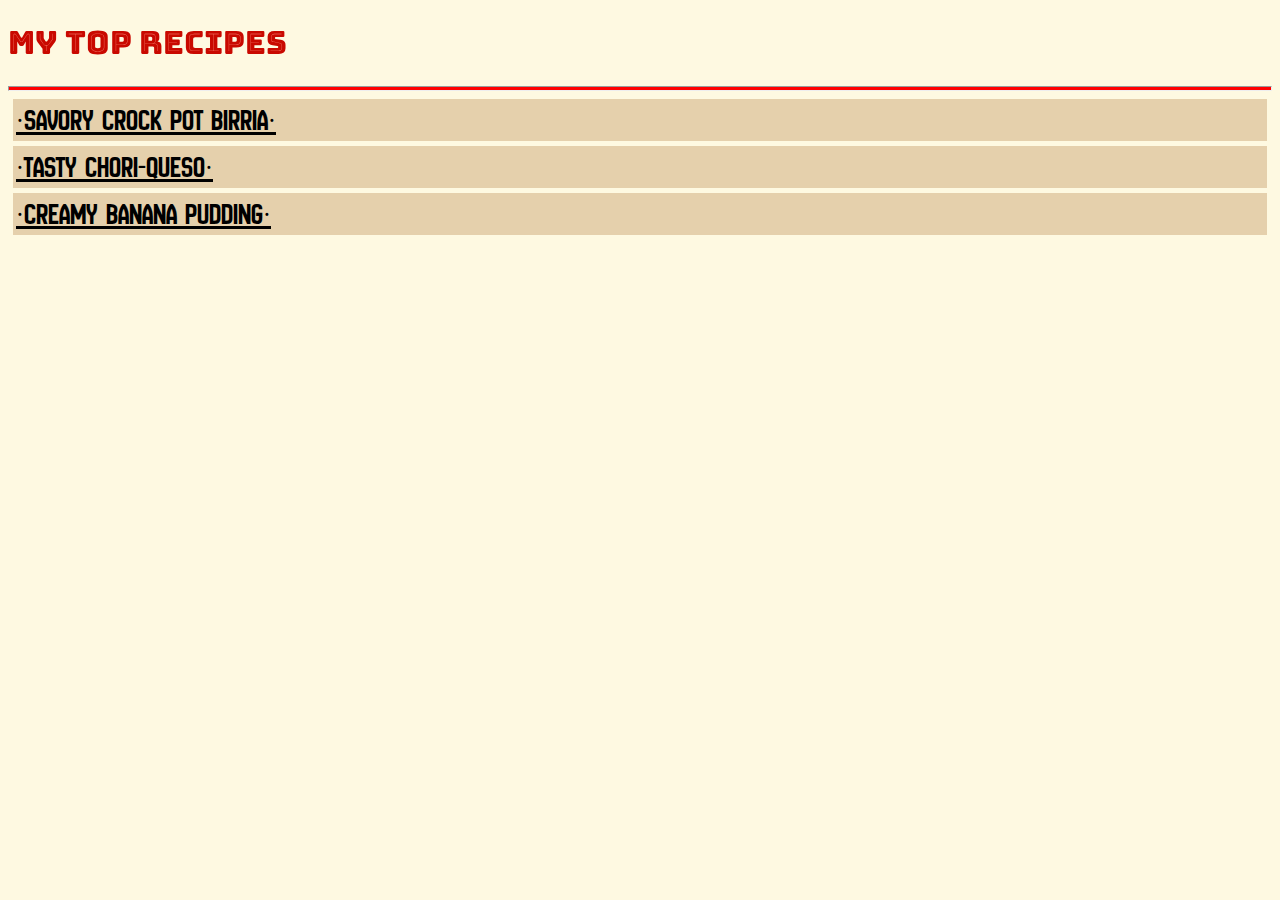
<file: index.html>
<!DOCTYPE html>
<html lang="en">
<head>
    <meta charset="UTF-8">
    <meta name="viewport" content="width=device-width, initial-scale=1.0">
    <title>My Favorite Recipes</title>
    <link rel="stylesheet" href="style.css">
    <link rel="preconnect" href="https://fonts.googleapis.com">
    <link rel="preconnect" href="https://fonts.gstatic.com" crossorigin>
    <link href="https://fonts.googleapis.com/css2?family=Bungee+Tint&family=New+Amsterdam&display=swap" rel="stylesheet">
</head>
<body>
    <div>
        <div class="top-text">
    <h1>My Top Recipes</h1>
        </div>
       <hr>
    <div class="recipe-title"><a href="recipes/birria/birria-recipe.html">·Savory Crock Pot Birria·</a></div>
    <div class="recipe-title"><a href="recipes/Queso/choriqueso-recipe.html">·Tasty Chori-Queso·</a></div>
    <div class="recipe-title"><a href="recipes/banana-pudding/banana-pudding-recipe.html">·Creamy Banana Pudding·</a></div>
</div>
</body>
</html>
</file>
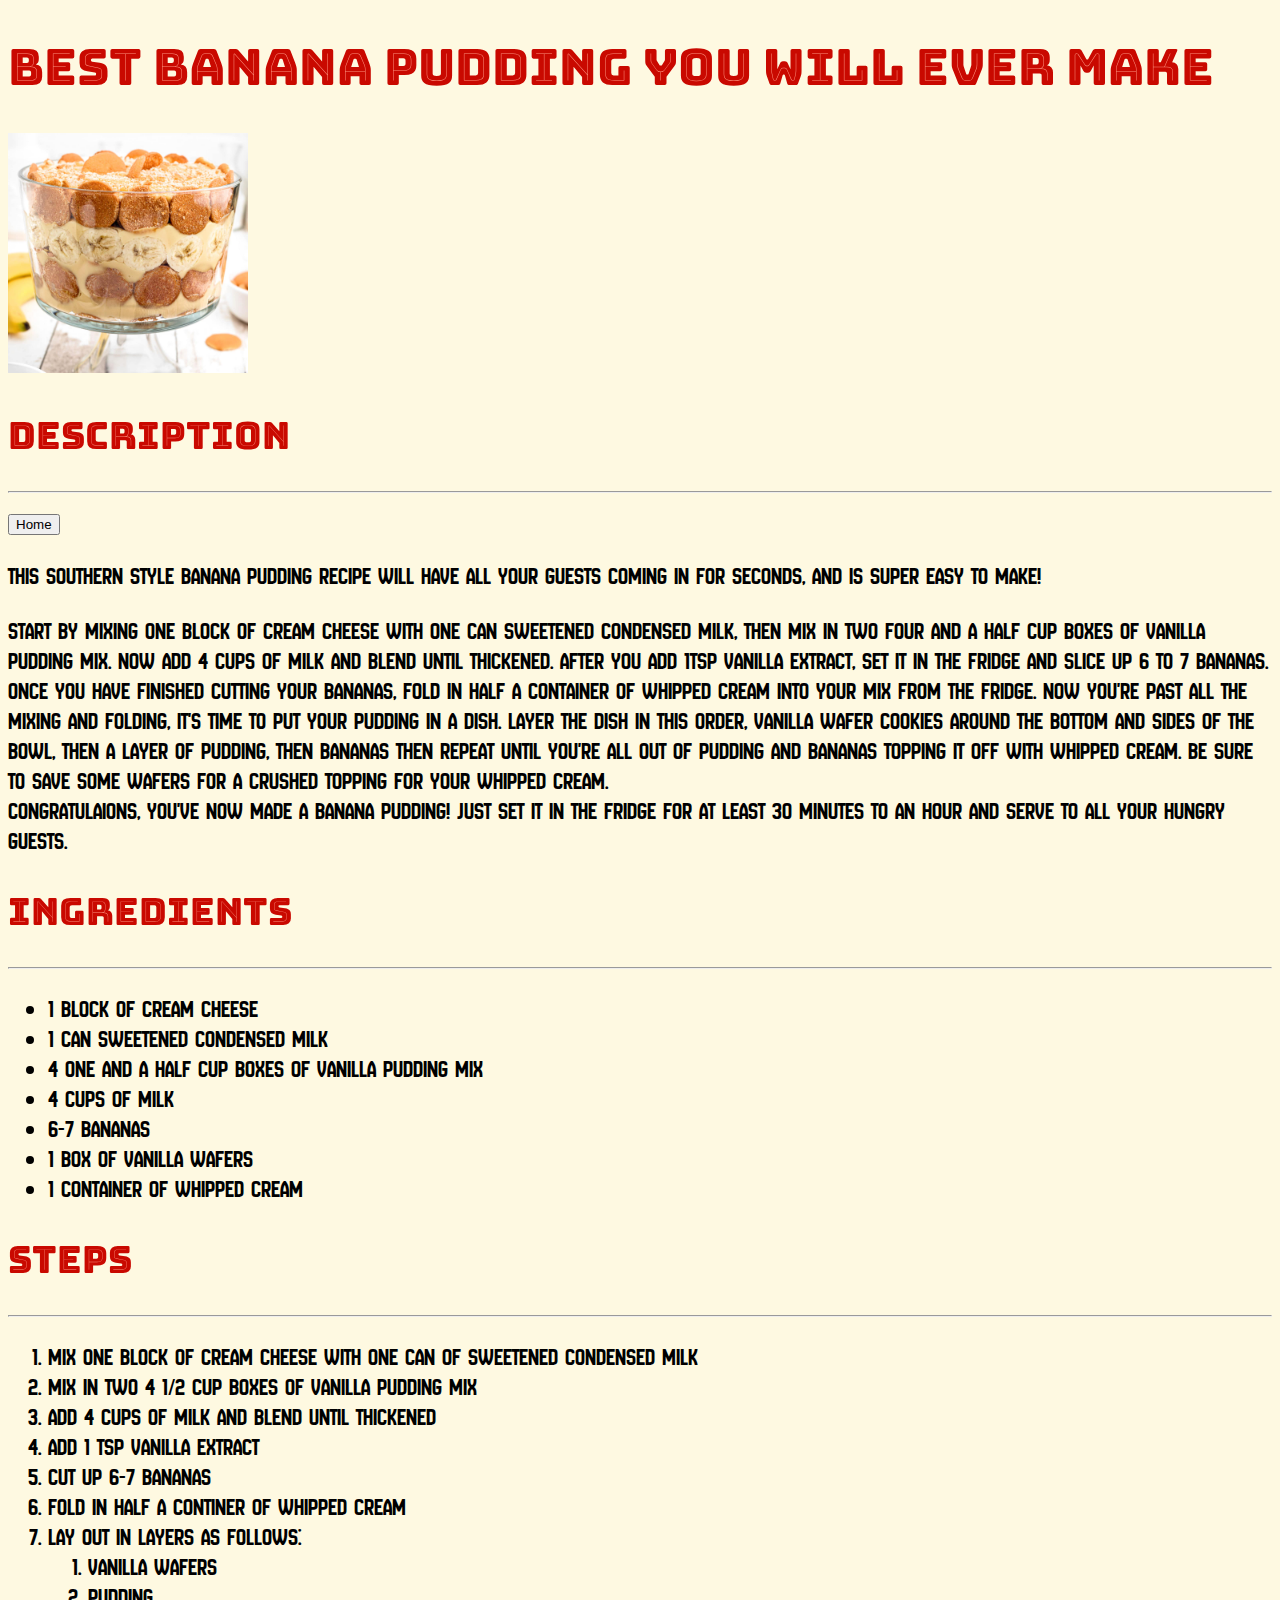
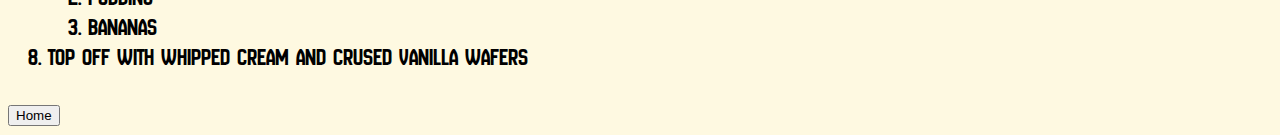
<file: recipes/banana-pudding/banana-pudding-recipe.html>
<!DOCTYPE html>
<html lang="en">
<head>
    <meta charset="UTF-8">
    <meta name="viewport" content="width=device-width, initial-scale=1.0">
    <title>Delicious Banana Puding Recipe</title>
    <link rel="stylesheet" href="banana-style.css">
    <link rel="preconnect" href="https://fonts.googleapis.com">
    <link rel="preconnect" href="https://fonts.gstatic.com" crossorigin>
    <link href="https://fonts.googleapis.com/css2?family=Bungee+Tint&family=New+Amsterdam&display=swap" rel="stylesheet">
</head>
<body>
    <div big-header><h1>Best Banana Pudding You Will Ever Make</h1></div>
    <img src="./Banana-Pudding.jpg" width="240px">   
    <div class="description"><h2>Description</h2>   
       <hr>
    <button href="/repos/Recipe-Site/index.html">Home</button>
    <p>This southern style banana pudding recipe will have all your guests coming in for seconds, and is super easy to make!</p>
    <p>Start by mixing one block of cream cheese with one can sweetened condensed milk, then mix in two four and a half cup boxes of vanilla pudding mix.
        Now add 4 cups of milk and blend until thickened. After you add 1tsp vanilla extract, set it in the fridge and slice up 6 to 7 bananas.
    </br> Once you have finished cutting your bananas, fold in half a container of whipped cream into your mix from the fridge. Now you're past all the mixing and folding, 
    it's time to put your pudding in a dish. Layer the dish in this order, vanilla wafer cookies around the bottom and sides of the bowl, then a layer of pudding, then bananas then repeat 
    until you're all out of pudding and bananas topping it off with whipped cream. Be sure to save some wafers for a crushed topping for your whipped cream. 
</br>Congratulaions, you've now made a banana pudding! just set it in the fridge for at least 30 minutes to an hour and serve to all your hungry guests.
    </p></div>
    <h2>Ingredients</h2>
    <hr>
    <ul>
        <li>1 block of cream cheese</li>
        <li>1 can sweetened condensed milk</li>
        <li>4 one and a half cup boxes of vanilla pudding mix</li>
        <li>4 cups of milk</li>
        <li>6-7 bananas</li>
        <li>1 box of vanilla wafers</li>
        <li>1 container of whipped cream</li>
        </ul>
    <h2>Steps</h2>
    <hr>
    <ol>
        <li>mix one block of cream cheese with one can of sweetened condensed milk</li>
        <li>mix in two 4 1/2 cup boxes of vanilla pudding mix</li>
        <li>add 4 cups of milk and blend until thickened</li>
        <li>add 1 tsp vanilla extract</li>
        <li>cut up 6-7 bananas</li>
        <li>fold in half a continer of whipped cream</li>
        <li>lay out in layers as follows:</li>
            <ol>
                <li>Vanilla wafers</li>
                <li>pudding</li>
                <li>bananas</li>
               
            </ol>
         <li>top off with whipped cream and crused vanilla wafers</li>
    </ol>
    <button href="../index.html">Home</button>
</body>
</html>
</file>
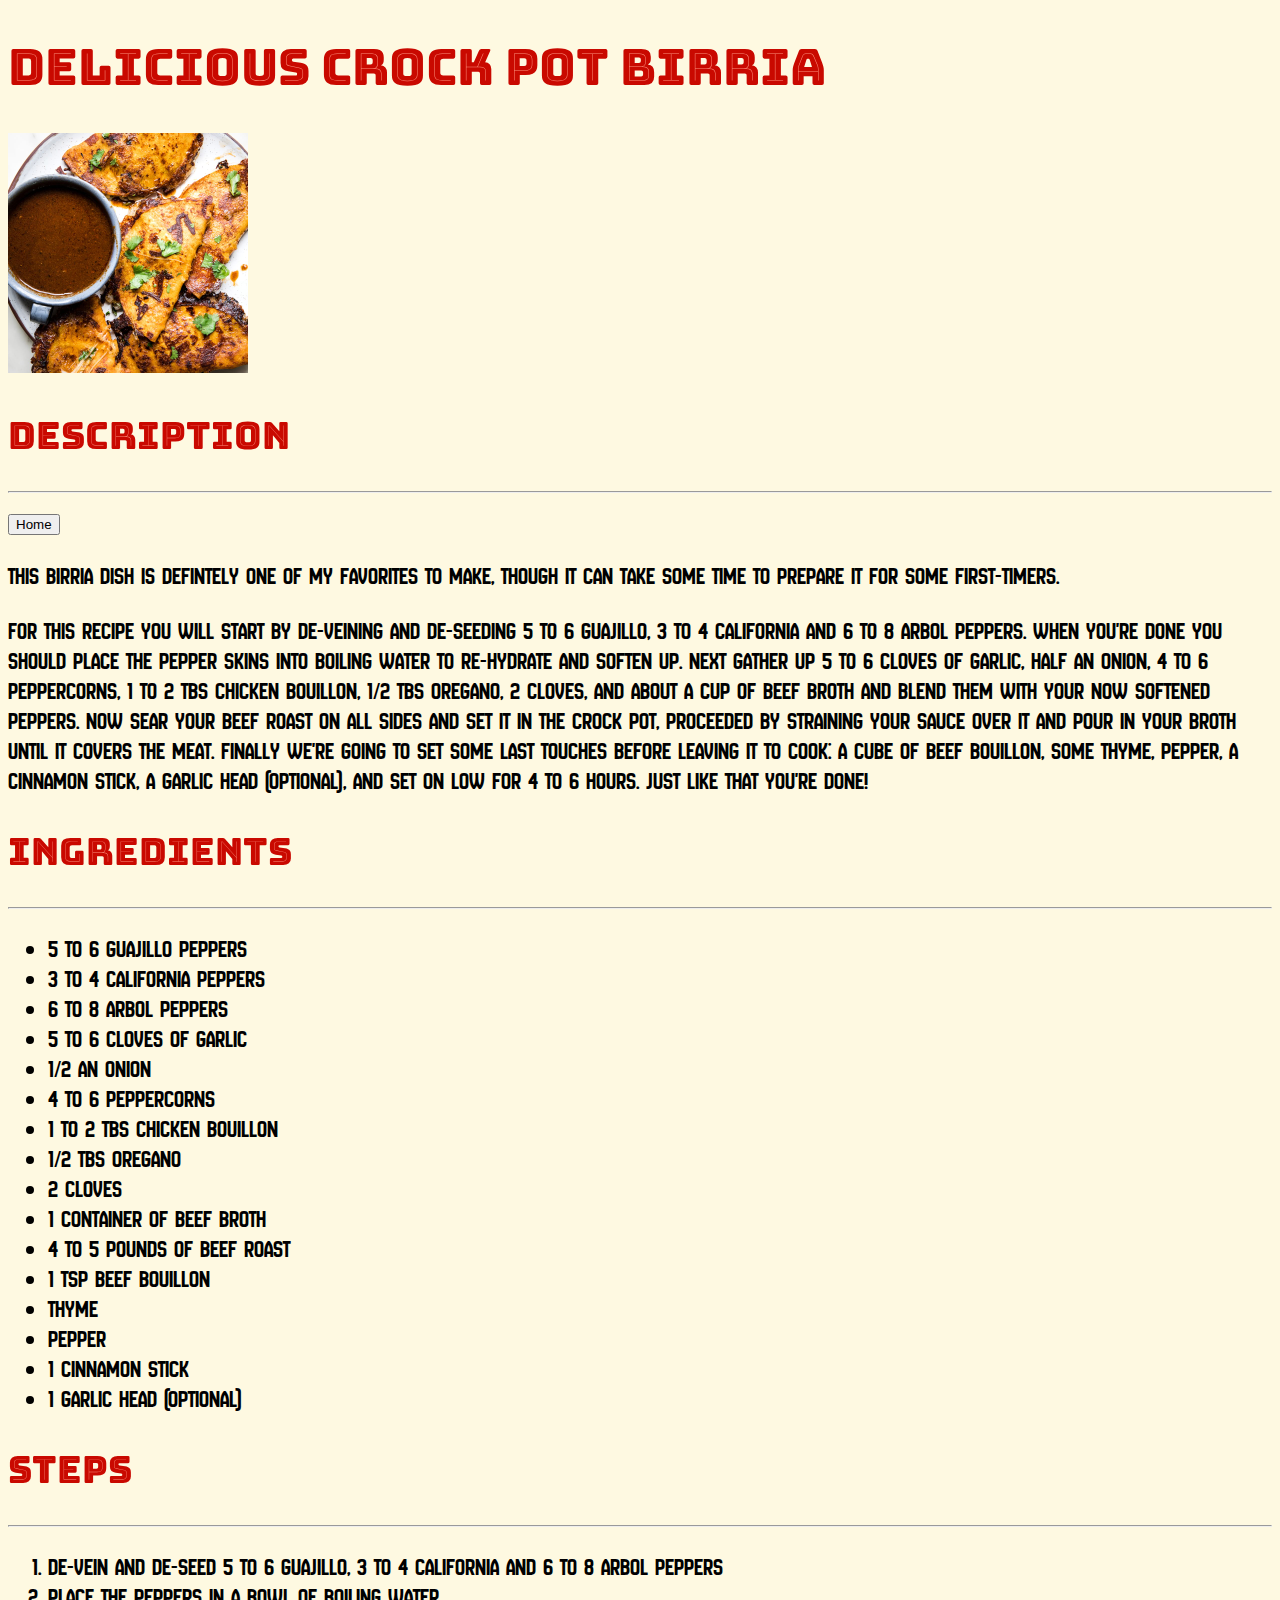
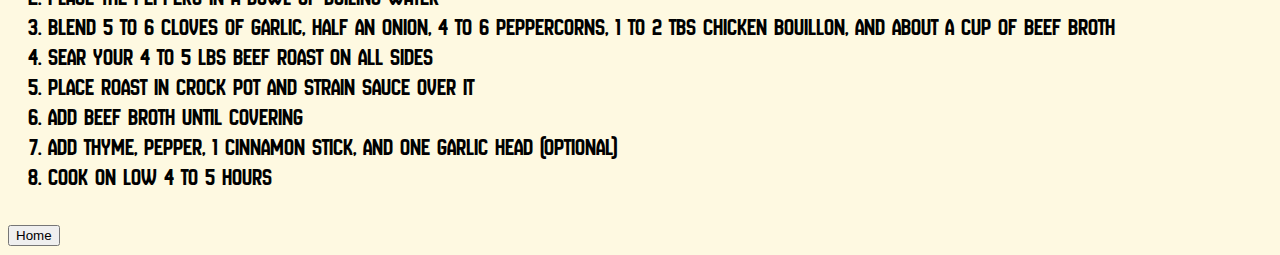
<file: recipes/birria/birria-recipe.html>
<!DOCTYPE html>
<html lang="en">
<head>
    <meta charset="UTF-8">
    <meta name="viewport" content="width=device-width, initial-scale=1.0">
    <title>Crock Pot Birria Recipe</title>
    <link rel="stylesheet" href="birria-style.css">
    <link rel="preconnect" href="https://fonts.googleapis.com">
    <link rel="preconnect" href="https://fonts.gstatic.com" crossorigin>
    <link href="https://fonts.googleapis.com/css2?family=Bungee+Tint&family=New+Amsterdam&display=swap" rel="stylesheet">
</head>
<body>
    <h1>Delicious Crock Pot Birria</h1>
    <img src="./Birria.jpeg" width="240px">   
    <h2>Description</h2>   
       <hr>
       <button href="/repos/Recipe-Site/index.html">Home</button>
    <p>This Birria dish is defintely one of my favorites to make, though it can take some time to prepare it for some first-timers.</p>
    <p>
    For this recipe you will start by de-veining and de-seeding 5 to 6 guajillo, 3 to 4 california and 6 to 8 arbol peppers.
    When you're done you should place the pepper skins into boiling water to re-hydrate and soften up.
    Next gather up 5 to 6 cloves of garlic, half an onion, 4 to 6 peppercorns, 1 to 2 tbs chicken bouillon, 1/2 tbs oregano, 2 cloves, and about a cup of beef broth and blend them with your now softened peppers.
    Now sear your beef roast on all sides and set it in the crock pot, proceeded by straining your sauce over it and pour in your broth until it covers the meat.
    Finally we're going to set some last touches before leaving it to cook: a cube of beef bouillon, some thyme, pepper, a cinnamon stick, a garlic head (optional), and set on low for 4 to 6 hours.
    Just like that you're done! 


    </p>
    <h2>Ingredients</h2>
    <hr>
    <ul>
        <li>5 to 6 guajillo peppers</li>
        <li>3 to 4 california peppers</li>
        <li>6 to 8 arbol peppers</li>
        <li>5 to 6 cloves of garlic</li>
        <li>1/2 an onion</li>
        <li>4 to 6 peppercorns</li>
        <li>1 to 2 tbs chicken bouillon</li>
        <li>1/2 tbs oregano</li>
        <li>2 cloves</li>
        <li>1 container of beef broth</li>
        <li>4 to 5 pounds of beef roast</li>
        <li>1 tsp beef bouillon</li>
        <li>Thyme</li>
        <li>Pepper</li>
        <li>1 cinnamon stick</li>
        <li>1 garlic head (optional)</li>
    </ul>
    <h2>Steps</h2>
    <hr>
    <ol>
        <li>De-vein and de-seed 5 to 6 guajillo, 3 to 4 california and 6 to 8 arbol peppers</li>
        <li>Place the peppers in a bowl of boiling water</li>
        <li>Blend 5 to 6 cloves of garlic, half an onion, 4 to 6 peppercorns, 1 to 2 tbs chicken bouillon, and about a cup of beef broth</li>
        <li>Sear your 4 to 5 lbs beef roast on all sides</li>
        <li>Place roast in crock pot and strain sauce over it</li>
        <li>Add beef broth until covering</li>
        <li>Add thyme, pepper, 1 cinnamon stick, and one garlic head (optional)</li>
        <li>Cook on low 4 to 5 hours</li>
    </ol>
    <button href="../index.html">Home</button>
</body>
</html>
</file>
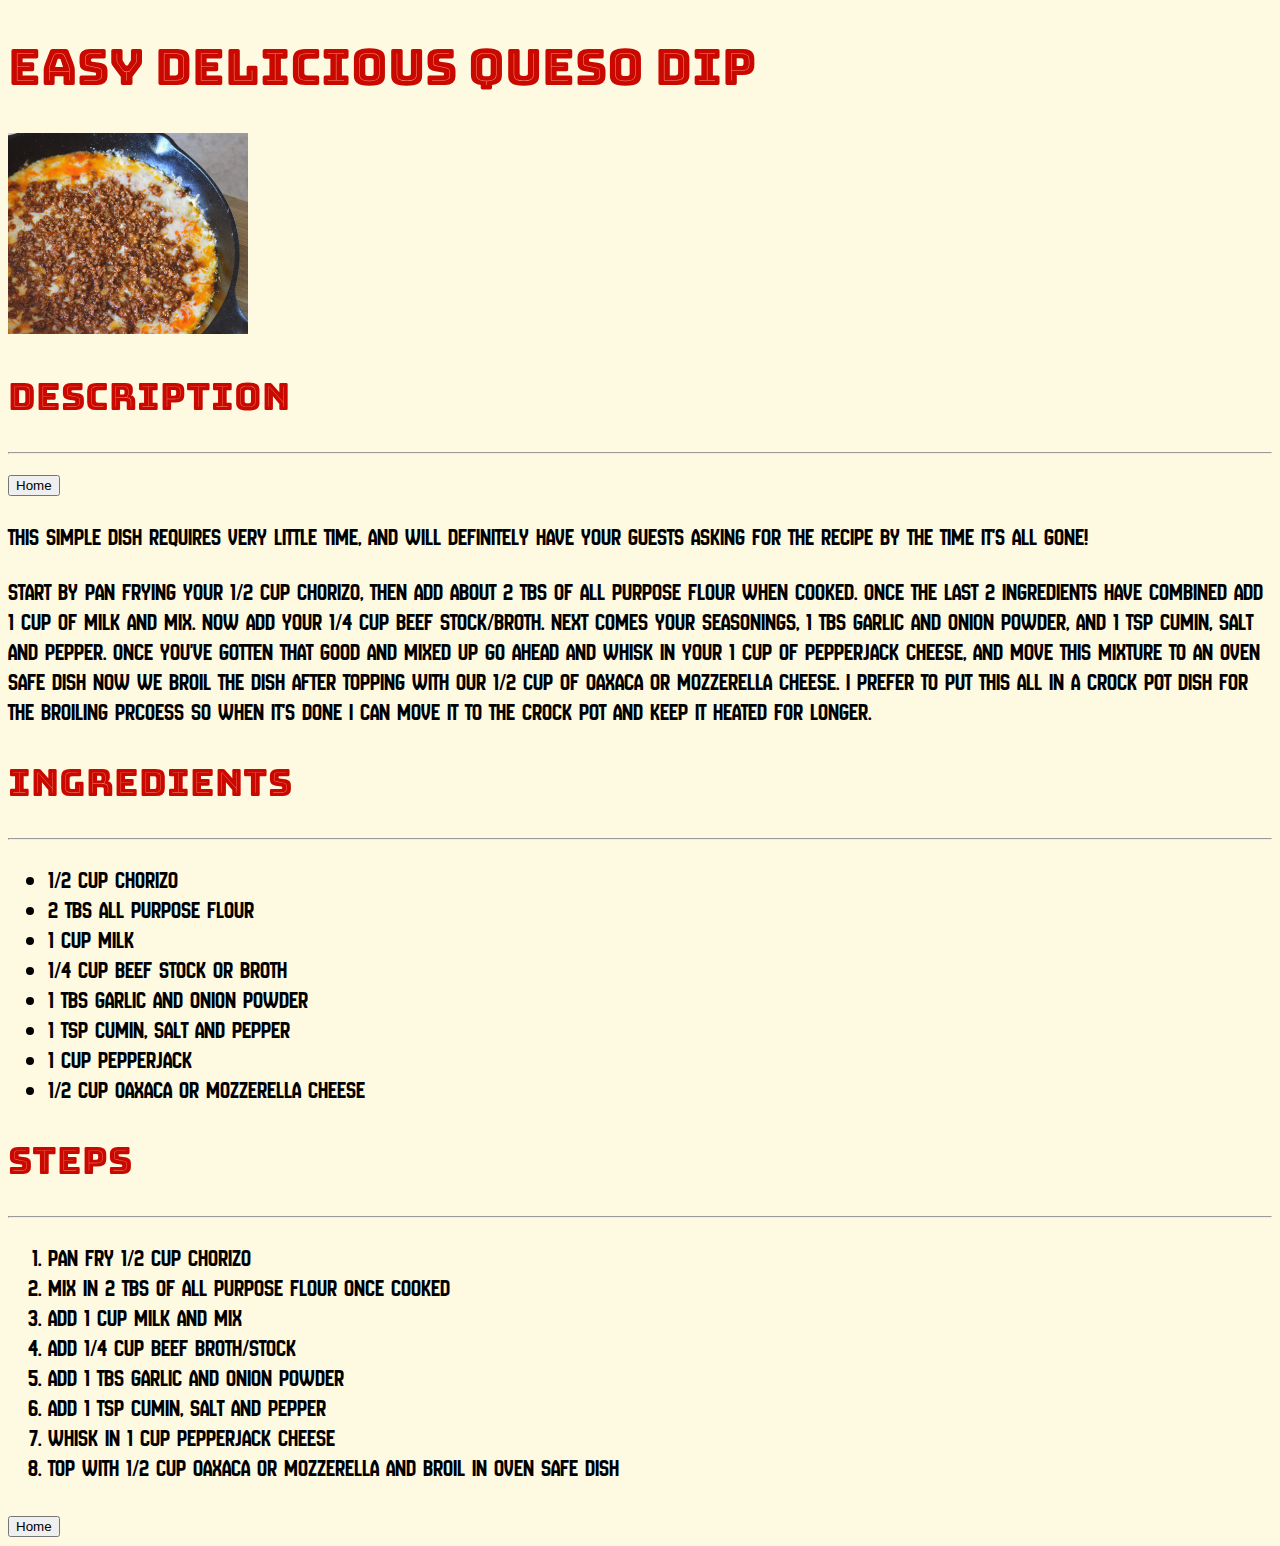
<file: recipes/Queso/choriqueso-recipe.html>
<!DOCTYPE html>
<html lang="en">
<head>
    <meta charset="UTF-8">
    <meta name="viewport" content="width=device-width, initial-scale=1.0">
    <title>Fast Tasty Chori-Queso Dip</title>
    <link rel="stylesheet" href="queso-style.css">
    <link rel="preconnect" href="https://fonts.googleapis.com">
    <link rel="preconnect" href="https://fonts.gstatic.com" crossorigin>
    <link href="https://fonts.googleapis.com/css2?family=Bungee+Tint&family=New+Amsterdam&display=swap" rel="stylesheet">
</head>
<body>
    <h1>Easy Delicious Queso Dip</h1>
    <img src="./choriqueso.jpg" width=240px>
       <h2>Description</h2>   
       <hr>
       <button href="/repos/Recipe-Site/index.html">Home</button>
    <p>This simple dish requires very little time, and will definitely have your guests asking for the recipe by the time it's all gone!</p>
    <p>
        Start by pan frying your 1/2 cup chorizo, then add about 2 tbs of all purpose flour when cooked.
        Once the last 2 ingredients have combined add 1 cup of milk and mix. Now add your 1/4 cup beef stock/broth. 
        Next comes your seasonings, 1 tbs garlic and onion powder, and 1 tsp cumin, salt and pepper. Once you've gotten that good and mixed up go ahead and whisk in your 1 cup of pepperjack cheese, and  move this mixture to an oven safe dish     
        Now we broil the dish after topping with our 1/2 cup of Oaxaca or mozzerella cheese.
        I prefer to put this all in a crock pot dish for the broiling prcoess so when it's done I can move it to the crock pot and keep it heated for longer.</p>
    <h2>Ingredients</h2>
    <hr>
    <ul>
        <li>1/2 cup chorizo</li>
        <li>2 tbs all purpose flour</li>
        <li>1 cup milk</li>
        <li>1/4 cup beef stock or broth</li>
        <li>1 tbs garlic and onion powder</li>
        <li>1 tsp cumin, salt and pepper</li>
        <li>1 cup pepperjack</li>
        <li>1/2 cup Oaxaca or mozzerella cheese</li>
        </ul>
    <h2>Steps</h2>
    <hr>
    <ol>
        <li>Pan fry 1/2 cup chorizo</li>
        <li>Mix in 2 tbs of all purpose flour once cooked</li>
        <li>Add 1 cup milk and mix</li>
        <li>Add 1/4 cup beef broth/stock</li>
        <li>Add 1 tbs garlic and onion powder</li>
        <li>Add 1 tsp cumin, salt and pepper</li>
        <li>Whisk in 1 cup pepperjack cheese</li>
        <li>Top with 1/2 cup Oaxaca or mozzerella and broil in oven safe dish</li>
    </ol>
    <button href="../index.html">Home</button>
</body>
</html>
</file>
<file: style.css>
html{
    background-color: #FEF9E1 ;
}
.top-text{
        font-family: "Bungee Tint", serif;
        font-weight: 400;
        font-style: normal;
}
.recipe-title {
    font-family: "New Amsterdam", serif;
    font-weight: 400;
    font-style: normal;
    font-size: 30px;
    background-color: #E5D0AC;
    padding: 3px;
    margin: 5px;
}
a{
    color: black;
}
hr{
    height:3px;
    background-color: red;
}
</file>
<file: recipes/banana-pudding/banana-style.css>
html{
    background-color: #FEF9E1 ;
    font-family: "New Amsterdam", serif;
    font-weight: 400;
    font-style: normal;
    font-size: 25px;
}
h1, h2{
    font-family: "Bungee Tint", serif;
    font-weight: 400;
    font-style: normal;
}
</file>
<file: recipes/birria/birria-style.css>
html{
    background-color: #FEF9E1 ;
    font-family: "New Amsterdam", serif;
    font-weight: 400;
    font-style: normal;
    font-size: 25px;
}
h1, h2{
    font-family: "Bungee Tint", serif;
    font-weight: 400;
    font-style: normal;
}
</file>
<file: recipes/Queso/queso-style.css>
html{
    background-color: #FEF9E1 ;
    font-family: "New Amsterdam", serif;
    font-weight: 400;
    font-style: normal;
    font-size: 25px;
}
h1, h2{
    font-family: "Bungee Tint", serif;
    font-weight: 400;
    font-style: normal;
}
</file>
